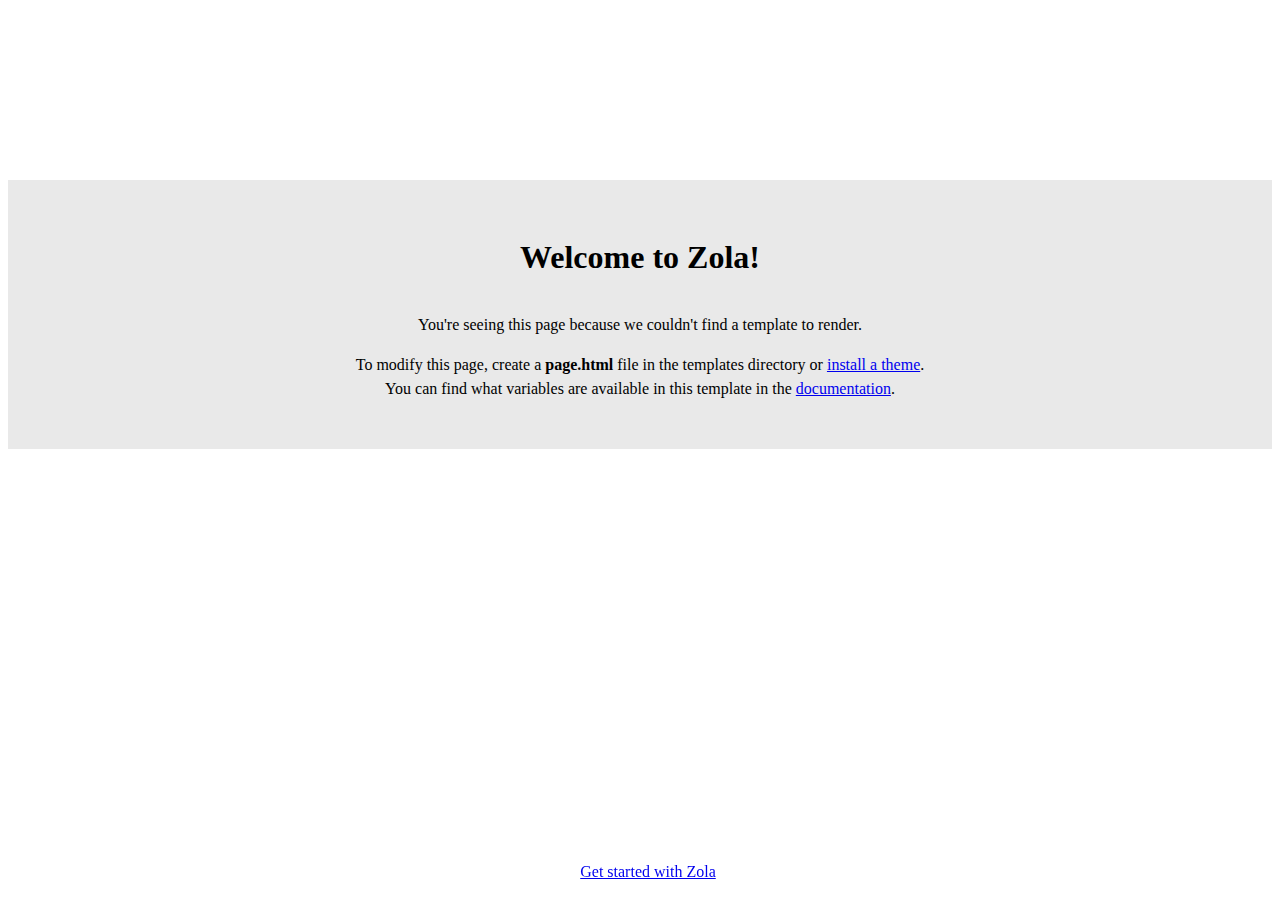
<file: inspire/point-hyperplane/index.html>
<html>
    <head>
        <title>Zola</title>
    </head>
    <body>
        <div class="container">
            <h1>Welcome to Zola!</h1>
            <p>
                You're seeing this page because we couldn't find a template to render.
            </p>
            <p>
                To modify this page, create a <b>page.html</b> file in the templates directory or
                <a href="https://www.getzola.org/documentation/themes/installing-and-using-themes/" target="_blank">install a theme</a>.
                <br>
                You can find what variables are available in this template in the <a href="https:&#x2F;&#x2F;www.getzola.org&#x2F;documentation&#x2F;templates&#x2F;pages-sections&#x2F;#page-variables" target="_blank">documentation</a>.
            </p>
        </div>
        <footer>
            <a href="https://www.getzola.org/documentation/getting-started/cli-usage/" target="_blank">Get started with Zola</a>
        </footer>
        <style>
            html {
                line-height: 1.5;
            }
            h1 {
                margin-bottom: 2rem;
            }
            .container {
                font-family: "sans-serif";
                text-align: center;
                margin-top: 20vh;
                padding: 2rem;
                background: #e9e9e9;
            }
            footer {
                position: fixed;
                width: 100%;
                bottom: 1rem;
                text-align: center;
            }
        </style>
    </body>
</html>
</file>
